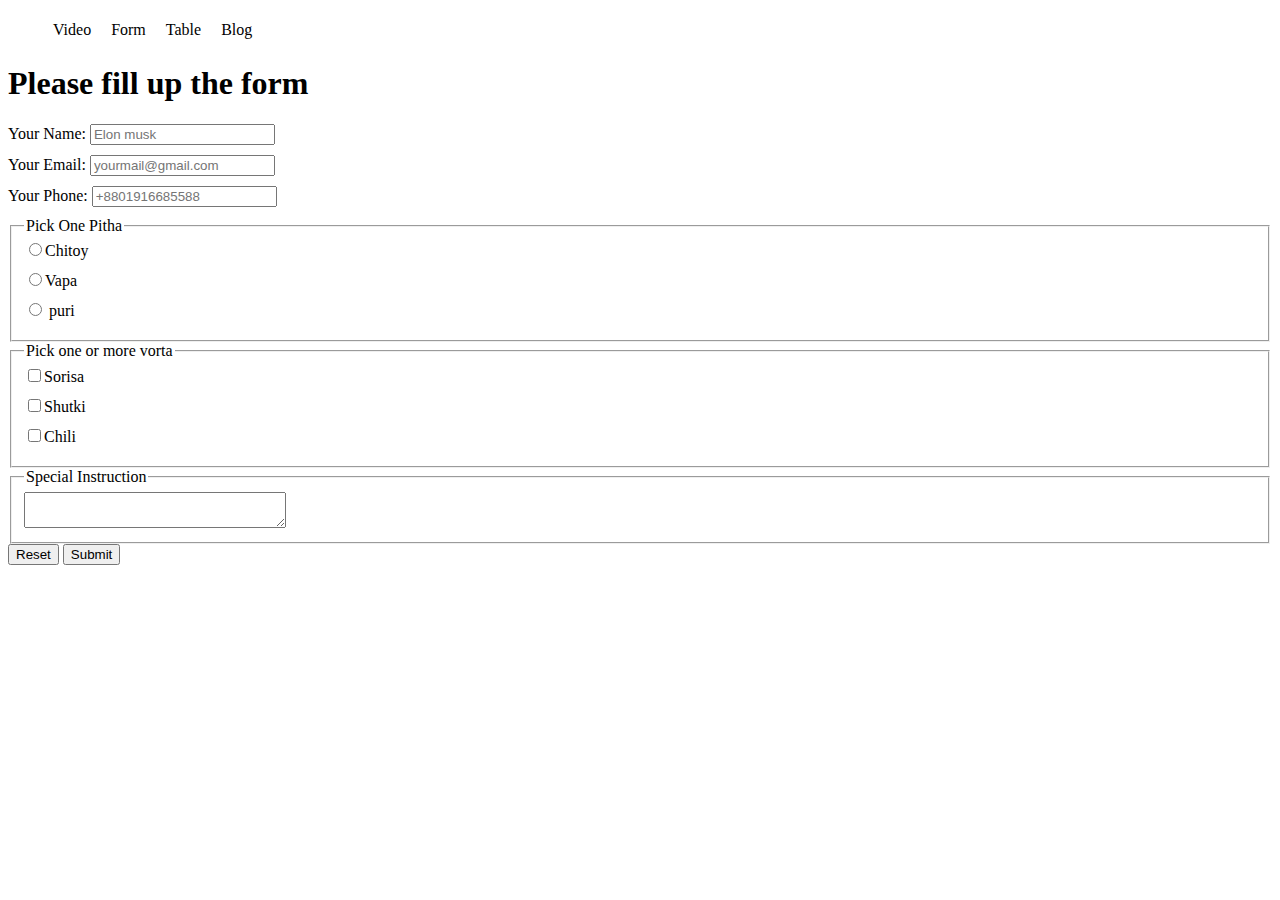
<file: index.html>
<!DOCTYPE html>
<html lang="en">

<head>
    <meta charset="UTF-8">
    <meta name="viewport" content="width=device-width, initial-scale=1.0">
    <title>Jamal er mayer Pithar dokan</title>
    <link rel="stylesheet" href="./style.css">
    <link rel="stylesheet" href="nav.css">
</head>

<body>
    <header>

        <header>
            <nav>
                <ul>
                    <li><a href="video.html">Video</a></li>
                    <li><a href="form.html">Form</a></li>
                    <li>
                        <a href="table.html">Table</a>
                        <ul class="dropdown">
                            <li><a href="video.html">Video</a></li>
                            <li><a href="form.html">Form</a></li>
                            <li>
                                <a href="table.html">Table</a>
                                <ul class="dropdown">
                                    <li><a href="video.html">Video</a></li>
                                    <li><a href="form.html">Form</a></li>
                                    <li><a href="table.html">Table</a>
                                    </li>
                                    <li><a href="blog.html">Blog</a></li>
                                </ul>
                            </li>
                            <li><a href="blog.html">Blog</a></li>
                        </ul>
                    </li>
                    <li><a href="blog.html">Blog</a></li>
                </ul>


            </nav>


        </header>
        <section>
            <h1>
                Please fill up the form

            </h1>

            <div>
                <form action="">
                    <label for="">Your Name:
                        <input type="text" placeholder="Elon musk">
                    </label>
                    <label for="">Your Email:
                        <input type="mail" placeholder="yourmail@gmail.com">
                    </label>

                    <label for="">Your Phone:
                        <input type="text" placeholder="+8801916685588">
                    </label>

                    <fieldset>
                        <legend>Pick One Pitha</legend>
                        <label for="Chitoy">
                            <input type="radio" name="Pitha" id="Chitoy">Chitoy
                        </label>
                        <label for="Vapa">
                            <input type="radio" name="Pitha" id="Vapa">Vapa
                        </label>
                        <label for="puri">

                            <input type="radio" name="Pitha" id="puri">
                            puri
                        </label>
                    </fieldset>
                    <fieldset>
                        <legend>Pick one or more vorta</legend>
                        <label for="">
                            <input type="checkbox" name="" id="">Sorisa
                        </label>

                        <label for="">
                            <input type="checkbox" name="" id="">Shutki
                        </label>

                        <label for="">
                            <input type="checkbox" name="" id="">Chili
                        </label>
                    </fieldset>
                    <fieldset>
                        <legend>Special Instruction</legend>
                        <textarea name="" id="" cols="30" rows="2"></textarea>
                    </fieldset>
                    <input type="reset" value="Reset">
                    <input type="submit" value="Submit">
                </form>

            </div>
        </section>
    </header>

    <main>

    </main>

    <footer>

    </footer>

</body>

</html>
</file>
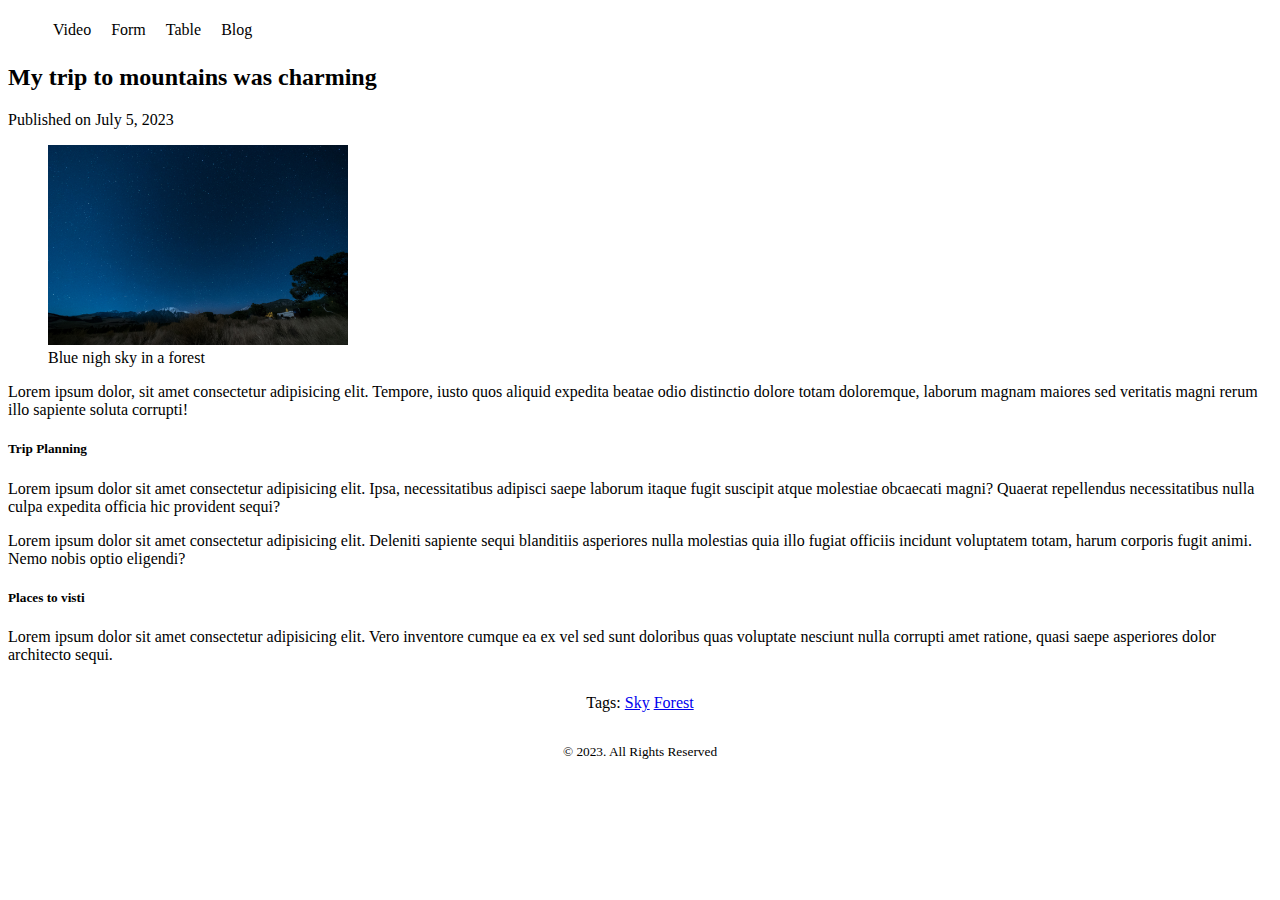
<file: blog.html>
<!DOCTYPE html>
<html lang="en">

<head>
    <meta charset="UTF-8">
    <meta name="viewport" content="width=device-width, initial-scale=1.0">
    <title>Document</title>
    <link rel="stylesheet" href="nav.css">
</head>

<body>
    <header>
        <nav>
            <ul>
                <li><a href="video.html">Video</a></li>
                <li><a href="form.html">Form</a></li>
                <li>
                    <a href="table.html">Table</a>

                    <ul class="dropdown">
                        <li><a href="video.html">Video</a></li>
                        <li><a href="index.html">Form</a></li>
                        <li><a href="table.html">Table</a>
                        </li>
                        <li><a href="blog.html">Blog</a></li>
                    </ul>
                </li>
                <li><a href="blog.html">Blog</a></li>
            </ul>
        </nav>

    </header>

    <main>
        <article>
            <header>
                <h2>My trip to mountains was charming</h2>
                <p>Published on <time datetime="2023-07-05">July 5, 2023</time></p>


            </header>
            <figure>
                <img src="images/sky.jpg" alt="" width="300px">
                <figcaption>Blue nigh sky in a forest</figcaption>
            </figure>

            <section>
                <p>Lorem ipsum dolor, sit amet consectetur adipisicing elit. Tempore, iusto quos aliquid expedita beatae
                    odio distinctio dolore totam doloremque, laborum magnam maiores sed veritatis magni rerum illo
                    sapiente soluta corrupti!</p>
            </section>
            <section>
                <h5>Trip Planning</h5>
                <p>Lorem ipsum dolor sit amet consectetur adipisicing elit. Ipsa, necessitatibus adipisci saepe laborum
                    itaque fugit suscipit atque molestiae obcaecati magni? Quaerat repellendus necessitatibus nulla
                    culpa expedita officia hic provident sequi?</p>
                <p>Lorem ipsum dolor sit amet consectetur adipisicing elit. Deleniti sapiente sequi blanditiis
                    asperiores nulla molestias quia illo fugiat officiis incidunt voluptatem totam, harum corporis fugit
                    animi. Nemo nobis optio eligendi?</p>
                <h5>Places to visti</h5>
                <p>Lorem ipsum dolor sit amet consectetur adipisicing elit. Vero inventore cumque ea ex vel sed sunt
                    doloribus quas voluptate nesciunt nulla corrupti amet ratione, quasi saepe asperiores dolor
                    architecto sequi.</p>


            </section>


            <footer>
                <p>Tags: <a href="sky">Sky</a> <a href="forest">Forest</a></p>


            </footer>

        </article>


    </main>


    <footer>
        <p><small>&copy; 2023. All Rights Reserved</small></p>


    </footer>




</body>

</html>
</file>
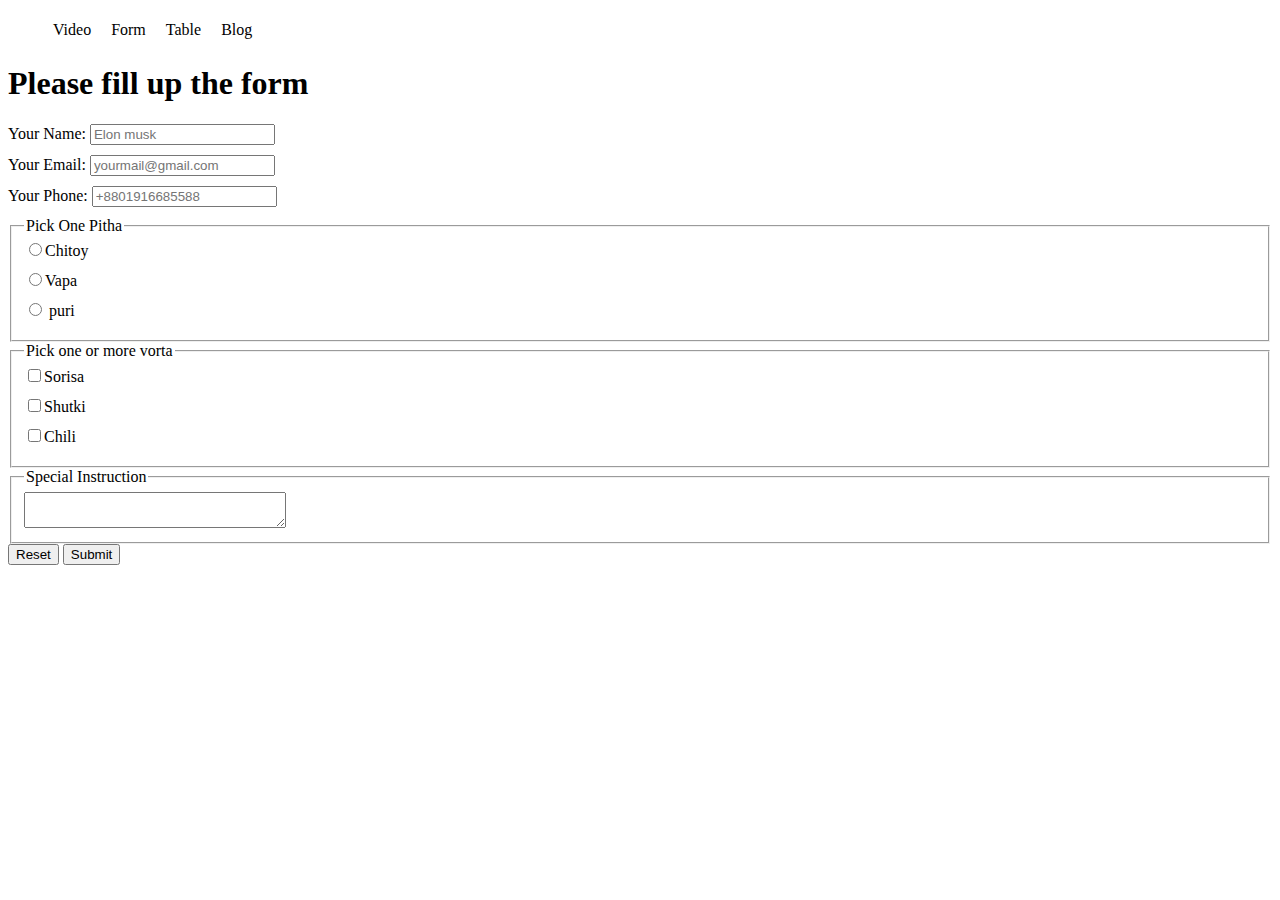
<file: form.html>
<!DOCTYPE html>
<html lang="en">

<head>
    <meta charset="UTF-8">
    <meta name="viewport" content="width=device-width, initial-scale=1.0">
    <title>Jamal er mayer Pithar dokan</title>
    <link rel="stylesheet" href="./style.css">
    <link rel="stylesheet" href="nav.css">
</head>

<body>
    <header>

        <header>
            <nav>
                <ul>
                    <li><a href="video.html">Video</a></li>
                    <li><a href="form.html">Form</a></li>
                    <li><a href="table.html">Table</a></li>
                    <li><a href="blog.html">Blog</a></li>
                </ul>


            </nav>


        </header>
        <section>
            <h1>
                Please fill up the form

            </h1>

            <div>
                <form action="">
                    <label for="">Your Name:
                        <input type="text" placeholder="Elon musk">
                    </label>
                    <label for="">Your Email:
                        <input type="mail" placeholder="yourmail@gmail.com">
                    </label>

                    <label for="">Your Phone:
                        <input type="text" placeholder="+8801916685588">
                    </label>

                    <fieldset>
                        <legend>Pick One Pitha</legend>
                        <label for="Chitoy">
                            <input type="radio" name="Pitha" id="Chitoy">Chitoy
                        </label>
                        <label for="Vapa">
                            <input type="radio" name="Pitha" id="Vapa">Vapa
                        </label>
                        <label for="puri">

                            <input type="radio" name="Pitha" id="puri">
                            puri
                        </label>
                    </fieldset>
                    <fieldset>
                        <legend>Pick one or more vorta</legend>
                        <label for="">
                            <input type="checkbox" name="" id="">Sorisa
                        </label>

                        <label for="">
                            <input type="checkbox" name="" id="">Shutki
                        </label>

                        <label for="">
                            <input type="checkbox" name="" id="">Chili
                        </label>
                    </fieldset>
                    <fieldset>
                        <legend>Special Instruction</legend>
                        <textarea name="" id="" cols="30" rows="2"></textarea>
                    </fieldset>
                    <input type="reset" value="Reset">
                    <input type="submit" value="Submit">
                </form>

            </div>
        </section>
    </header>

    <main>

    </main>

    <footer>

    </footer>

</body>

</html>
</file>
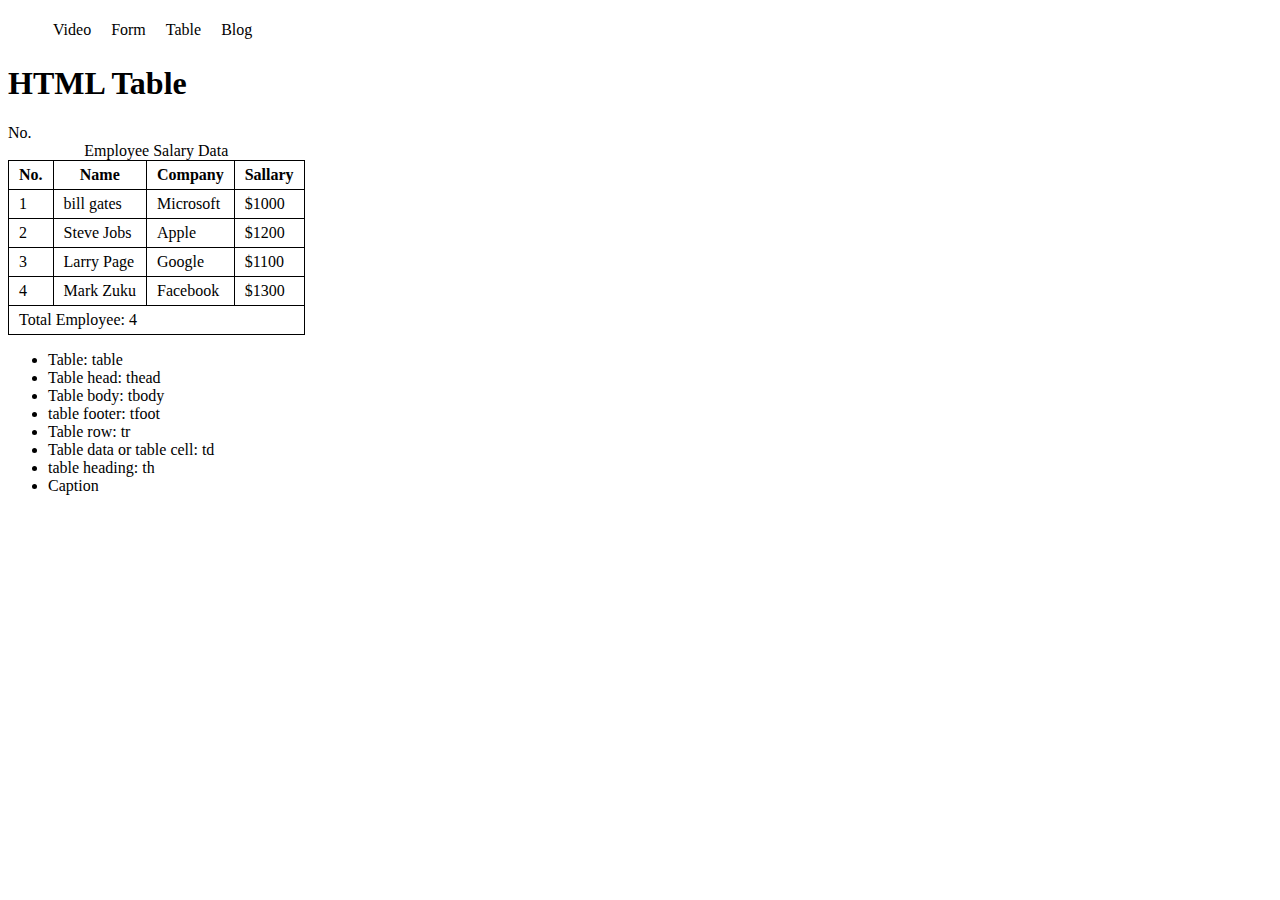
<file: table.html>
<!DOCTYPE html>
<html lang="en">

<head>
    <meta charset="UTF-8">
    <meta name="viewport" content="width=device-width, initial-scale=1.0">
    <title>Html Table</title>



    <style>
        table {

            border-collapse: collapse;
        }

        td,
        th {
            border: 1px solid black;
            padding: 5px 10px;
        }
    </style>

    <link rel="stylesheet" href="nav.css">
</head>

<body>
    <header>
        <nav>
            <ul>
                <li><a href="video.html">Video</a></li>
                <li><a href="index.html">Form</a></li>
                <li><a href="table.html">Table</a></li>
                <li><a href="blog.html">Blog</a></li>
            </ul>


        </nav>


    </header>


    <main>

        <h1>HTML Table</h1>
        <table>
            <caption>Employee Salary Data</caption>
            <thead>
                No.

            </thead>
            <tr>


                <th>No.</th>
                <th>Name</th>
                <th>Company</th>
                <th>Sallary</th>
            </tr>


            <tbody>
                <tr>
                    <td>1</td>
                    <td>bill gates</td>
                    <td>Microsoft</td>
                    <td>$1000</td>
                </tr>
                <tr>

                    <td>2</td>
                    <td>Steve Jobs</td>
                    <td>Apple</td>
                    <td>$1200</td>



                </tr>
                <tr>
                    <td>3</td>
                    <td>Larry Page</td>
                    <td>Google</td>
                    <td>$1100</td>
                </tr>
                <td>4</td>
                <td>Mark Zuku</td>
                <td>Facebook</td>
                <td>$1300</td>

            </tbody>



            <tfoot>
                <tr>

                    <td colspan="4">Total Employee: 4</td>
                </tr>






            </tfoot>


        </table>
        <ul>
            <li>Table: table</li>
            <li>Table head: thead</li>
            <li>Table body: tbody</li>
            <li>table footer: tfoot</li>
            <li>Table row: tr</li>
            <li>Table data or table cell: td</li>
            <li>table heading: th</li>
            <li>Caption</li>



        </ul>
    </main>


</body>

</html>
</file>
<file: style.css>
label {
    display: block;
    margin-bottom: 10px;
}
</file>
<file: nav.css>
nav>ul {


    display: flex;
}

nav li {

    list-style: none;
    margin-right: 10px;
    padding: 5px;

}

nav li:hover {
    background-color: lightgray;
}

nav li a {
    text-decoration: none;
    color: black;
}

footer {
    margin-top: 30px;
    text-align: center;
}

/* nasted menu style */
nav li .dropdown {
    display: none;
    position: absolute;
    background-color: lightyellow;
    padding-left: 10px;
}

nav li:hover>.dropdown {
    display: block;
}
</file>
